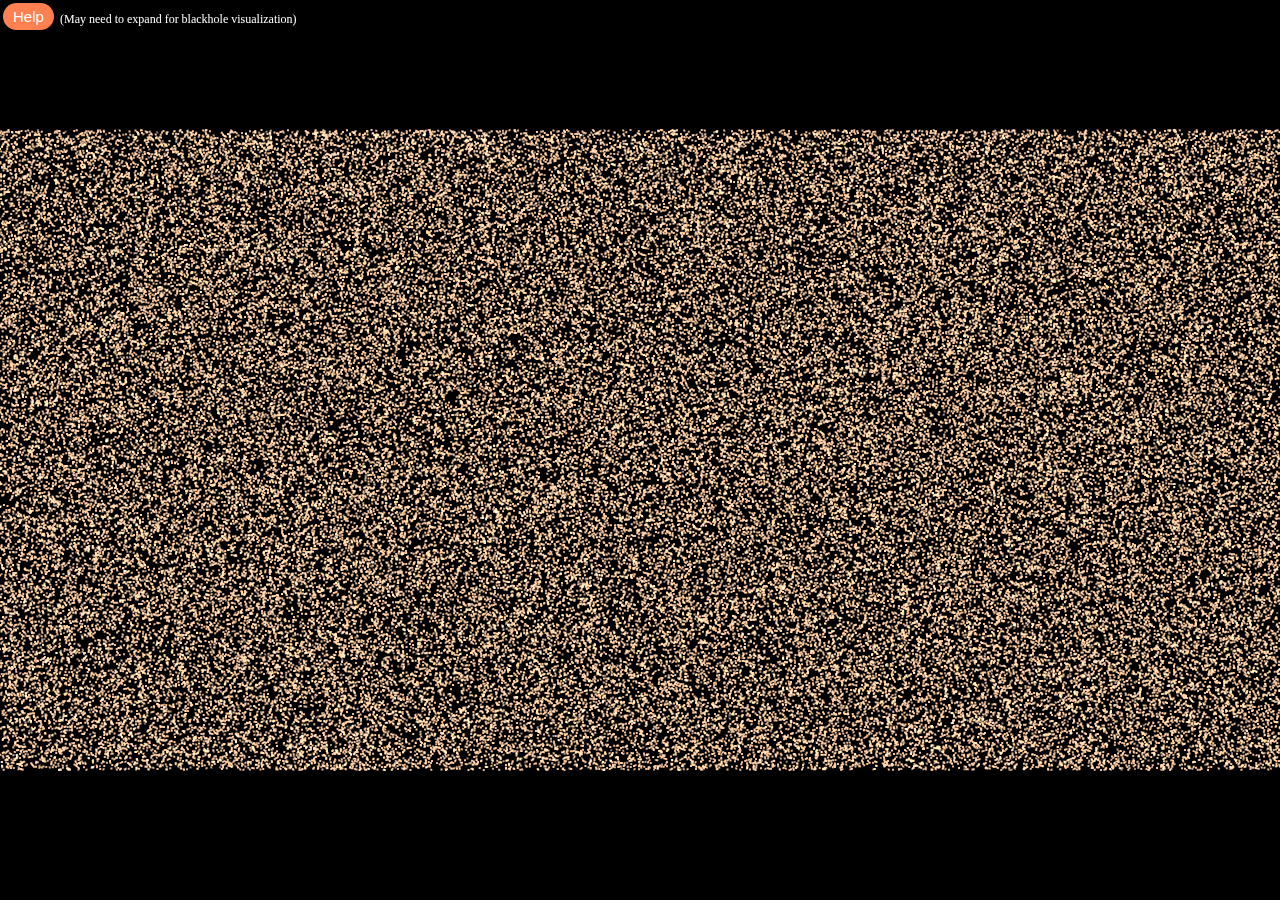
<file: projects/project1/src/index.html>
<!DOCTYPE html>
<html>
    <head>
        <link rel="stylesheet" href="./style.css">
        <title>Projecto 1 - CGI 2022/2023</title>
    </head>
    <a href="./help.html">
        <button style="position: fixed;" class="button">Help</button>
        <p id="expand-toggle">(May need to expand for blackhole visualization)</p>
    </a>
    <body>
        <script type="module" src="./app.js"></script>
    </body>    
</html>
</file>
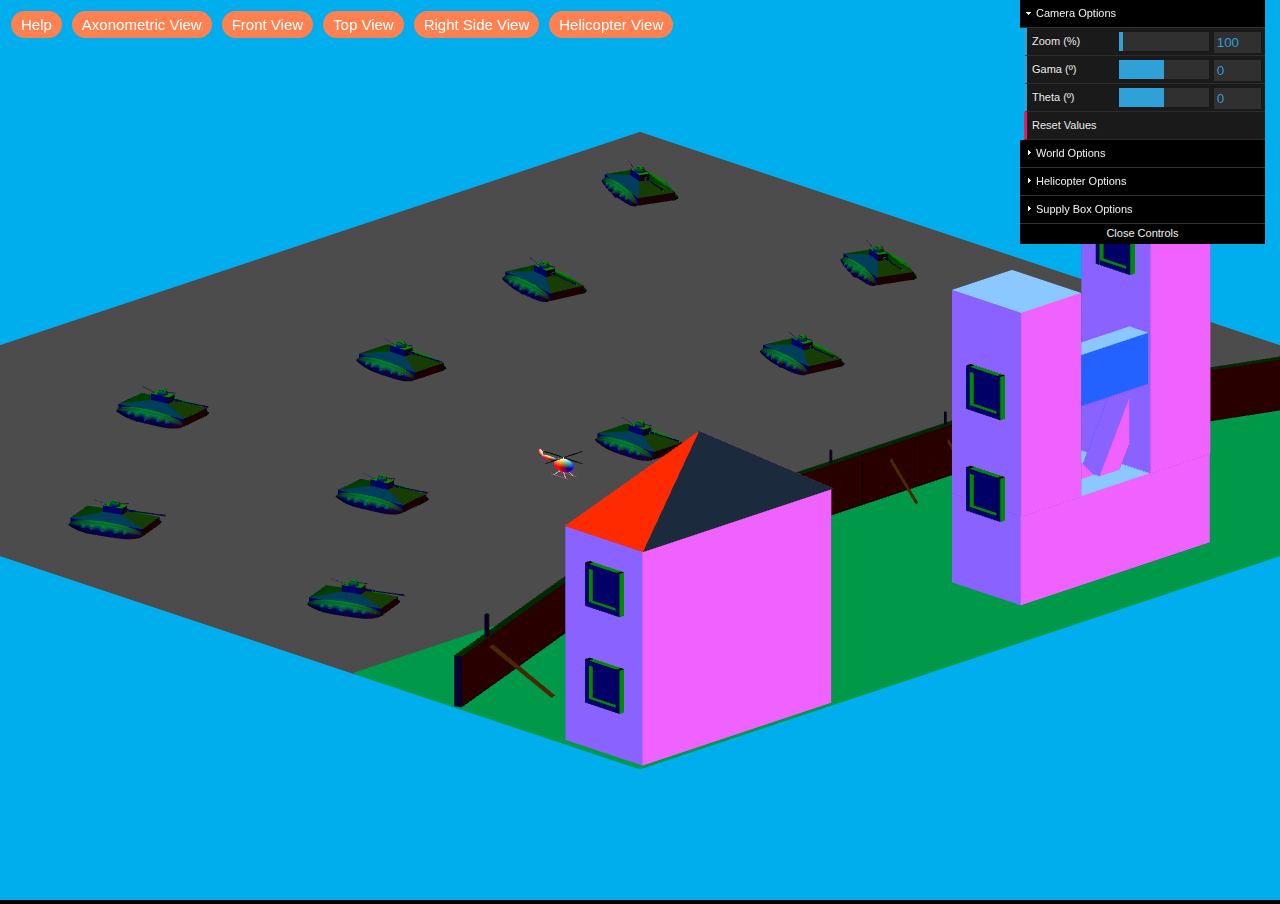
<file: projects/project2/src/index.html>
<!DOCTYPE html>
<html>
    <head>
        <link rel="stylesheet" href="./styles.css">
        <title>Projeto 2 CGI</title>
        <script type="module" src="./app.js"></script>
    </head>
    <body>
        <div id = "cameraControl">
            <button class="button"><a href="help.html">Help</a></button>
            <button id = "axonometricView" type="button">Axonometric View</button> 
            <button id = "frontView" type="button">Front View</button> 
            <button id = "topView" type="button">Top View</button> 
            <button id = "rightSideView" type="button">Right Side View</button>
            <button id = "thirdPersonView" type="button">Helicopter View</button>
        </div>
        <canvas id="gl-canvas" width="128" height="128">
            Oops! Something went wrong!
        </canvas>
    </body>
</html>
</file>
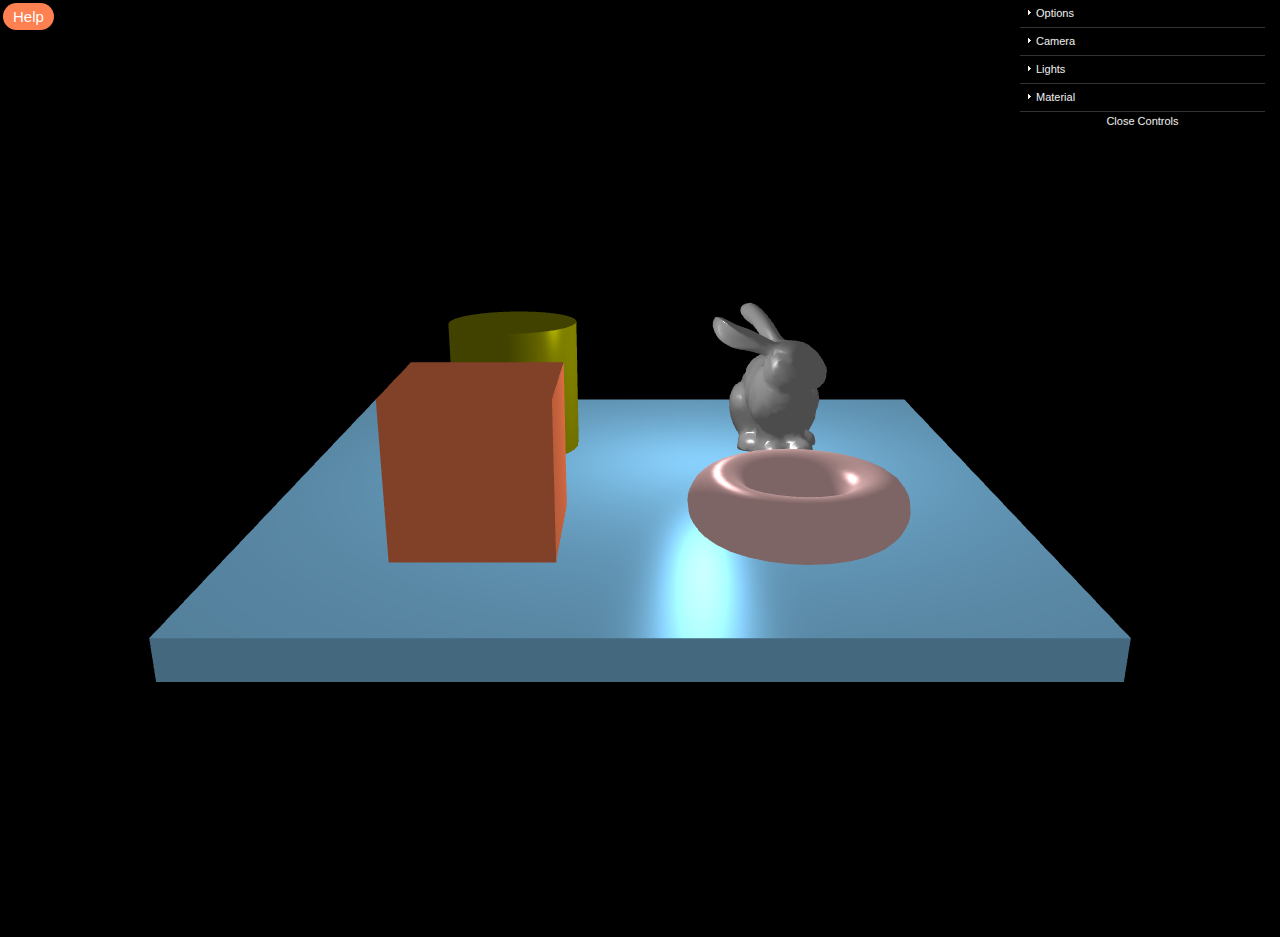
<file: projects/project3/src/index.html>
<!DOCTYPE html>
<html>
    <head>
        <link rel="stylesheet" href="./styles.css">
        <title>Projeto 3 CGI</title>
        <script type="module" src="./app.js"></script>
    </head>
    <body>
        <a href="./help.html">
            <button class="button">Help</button>
        </a>
        <canvas id="gl-canvas" width="128" height="128">
            Oops! Something went wrong!
        </canvas>
    </body>
</html>
</file>
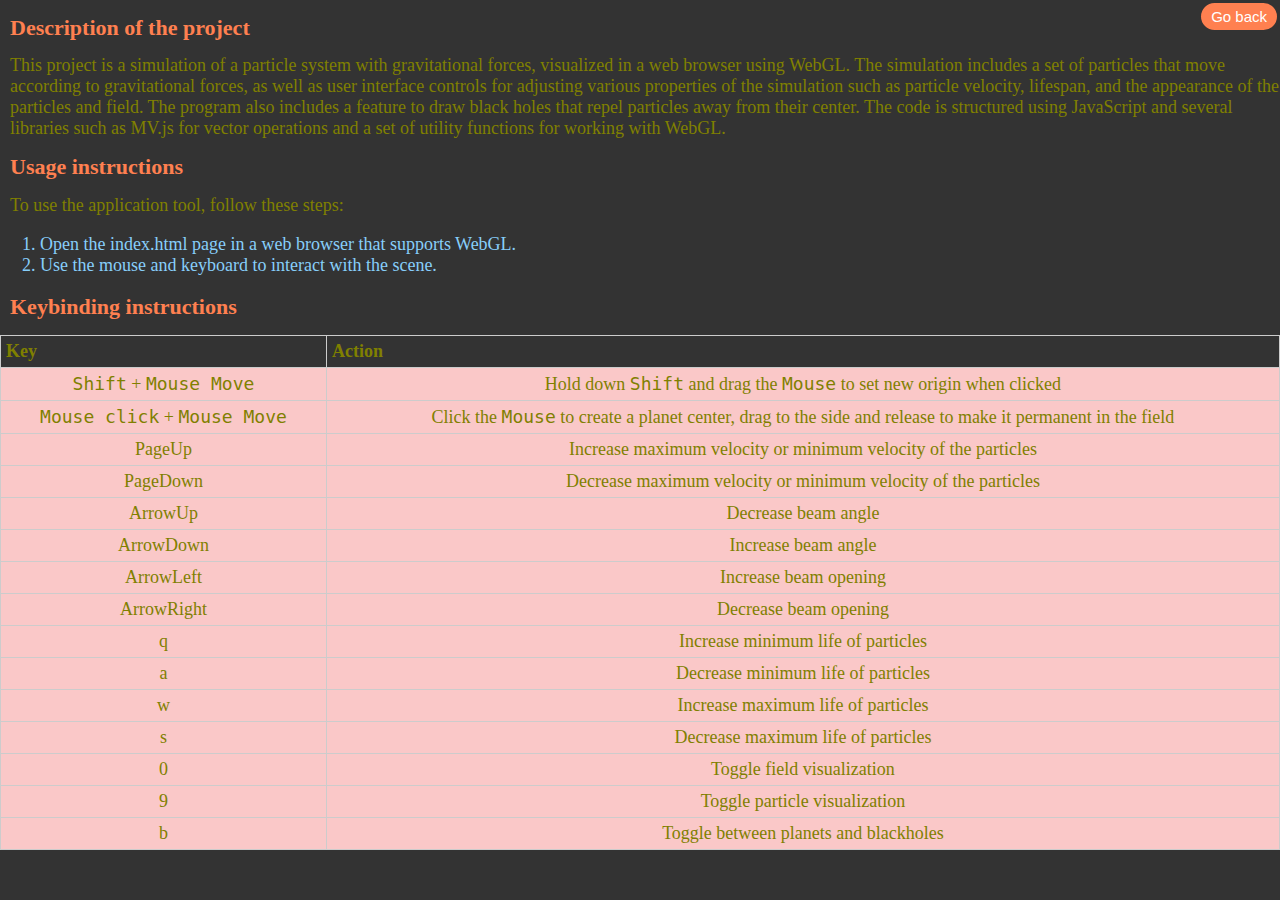
<file: projects/project1/src/help.html>
<!DOCTYPE html>
<html>
    <head>
	<link rel="stylesheet" href="./style.css">
        <title>Learn more!</title>
        <style>
            body {
              font-family: 'Times New Roman', Times, serif;
              font-size: 18px;
              color: rgb(128, 128, 0); /* Olive text color */
              background-color: #333; /* Neutral background color */
              overflow: auto;
            }
            h1 {
	            padding-left: 10px;
              font-weight: bold;
              font-size: 22px;
              color: rgb(255, 127.5, 80); /* Terracota blue */;
            }
            p {
	            padding-left: 10px;
              margin: 0 0 10px 0;
              color: rgb(128, 128, 0); /* Olive text color */
            }
            li {
              color: rgb(135.0, 206.0, 250.0); /* Sky-blue text color */
            }
            table {
              border-collapse: collapse;
              width: 100%;
              border-color: #ddd; /* Neutral table border color */
            }

            th, td {
              border: 1px solid #ccc;
              padding: 5px;
              background-color: rgb(250, 200, 200); /* Salmon table cell background color */
            }

            th {
              text-align: left;
              color : rgb(128, 128, 0); /* Olive text color */
              background-color: #333;/* Neutral table header background color */
            }

            td {
              text-align: center;
              color: rgb(128, 128, 0); /* Olive text color */
            }
        </style>
    </head>
  <body>
    <a href="./index.html" style="float: right;">
      <button class="button">Go back</button>
    </a>
    <h1>  Description of the project</h1>
    <p>
        This project is a simulation of a particle system with gravitational forces, visualized in a web browser using WebGL. The simulation includes a set of particles that move according to gravitational forces, as well as user interface controls for adjusting various properties of the simulation such as particle velocity, lifespan, and the appearance of the particles and field. The program also includes a feature to draw black holes that repel particles away from their center. The code is structured using JavaScript and several libraries such as MV.js for vector operations and a set of utility functions for working with WebGL.
    </p>
    <h1>  Usage instructions</h1>
    <p>
      To use the application tool, follow these steps:
    </p>
    <ol>
      <li>Open the index.html page in a web browser that supports WebGL.</li>
      <li>Use the mouse and keyboard to interact with the scene.</li>
    </ol>
    <h1>  Keybinding instructions</h1>
    <table>
        <tr>
          <th>Key</th>
          <th>Action</th>
        </tr>
        <tr>
          <td><code>Shift</code> + <code>Mouse Move</code></td>
          <td>Hold down <code>Shift</code> and drag the <code>Mouse</code> to set new origin when clicked</td>
        </tr>
        <tr>
          <td><code>Mouse click</code> + <code>Mouse Move</code></td>
          <td>Click the <code>Mouse</code> to create a planet center, drag to the side and release to make it permanent in the field </td>
        </tr>
        <tr>
          <td>PageUp</td>
          <td>Increase maximum velocity or minimum velocity of the particles</td>
        </tr>
        <tr>
          <td>PageDown</td>
          <td>Decrease maximum velocity or minimum velocity of the particles</td>
        </tr>
        <tr>
          <td>ArrowUp</td>
          <td>Decrease beam angle</td>
        </tr>
        <tr>
          <td>ArrowDown</td>
          <td>Increase beam angle</td>
        </tr>
        <tr>
          <td>ArrowLeft</td>
          <td>Increase beam opening</td>
        </tr>
        <tr>
          <td>ArrowRight</td>
          <td>Decrease beam opening</td>
        </tr>
        <tr>
          <td>q</td>
          <td>Increase minimum life of particles</td>
        </tr>
        <tr>
          <td>a</td>
          <td>Decrease minimum life of particles</td>
        </tr>
        <tr>
          <td>w</td>
          <td>Increase maximum life of particles</td>
        </tr>
        <tr>
          <td>s</td>
          <td>Decrease maximum life of particles</td>
        </tr>
        <tr>
          <td>0</td>
          <td>Toggle field visualization</td>
        </tr>
        <tr>
          <td>9</td>
          <td>Toggle particle visualization</td>
        </tr>
        <tr>
          <td>b</td>
          <td>Toggle between planets and blackholes</td>
        </tr>
      </table>
  </body>
</html>
</file>
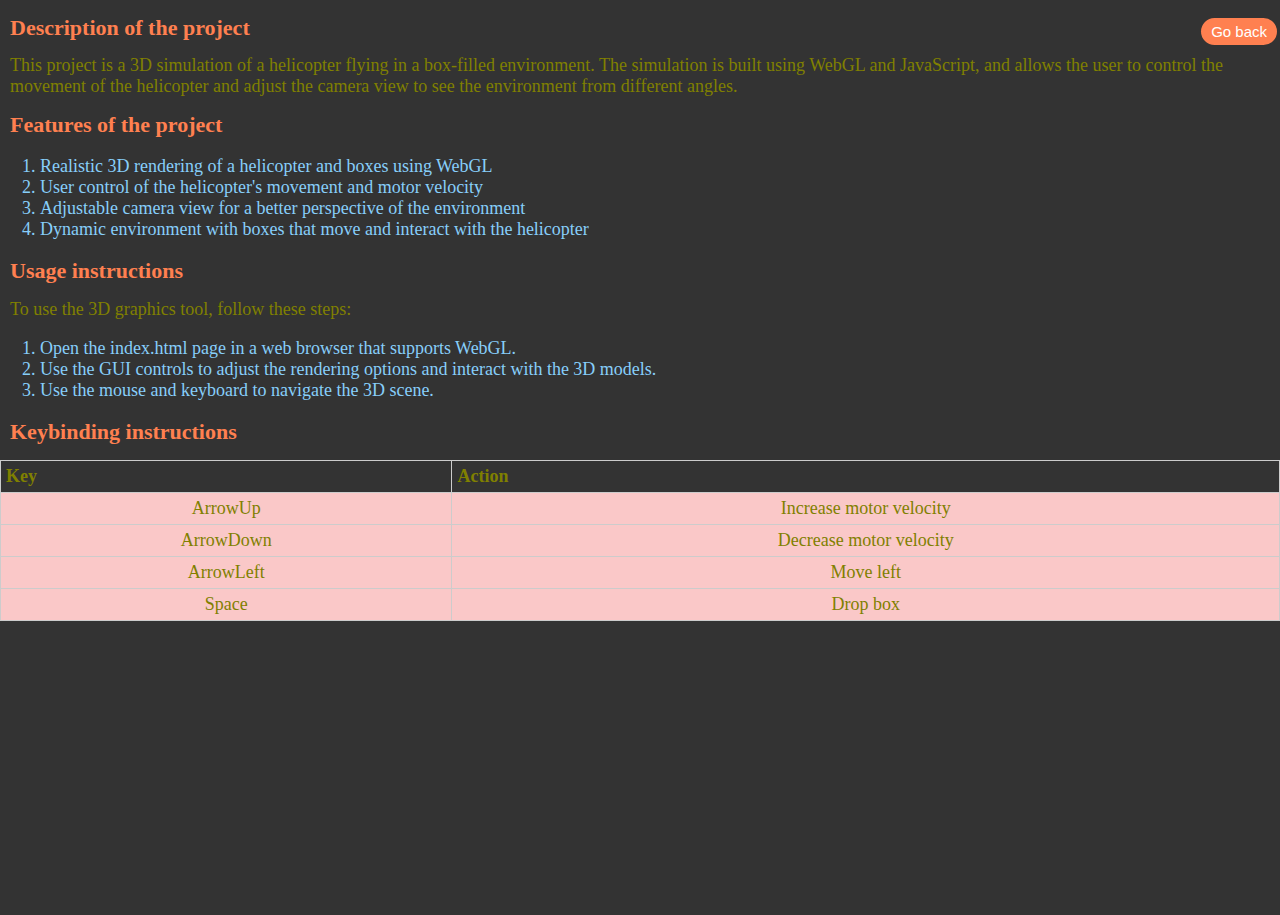
<file: projects/project2/src/help.html>
<!DOCTYPE html>
<html>
    <head>
	<link rel="stylesheet" href="./styles.css">
        <title>Learn more!</title>
        <style>
            body {
              font-family: 'Times New Roman', Times, serif;
              font-size: 18px;
              color: rgb(128, 128, 0); /* Olive text color */
              background-color: #333; /* Neutral background color */
              overflow: auto;
            }
            h1 {
	      padding-left: 10px;
              font-weight: bold;
              font-size: 22px;
              color: rgb(255, 127.5, 80); /* Terracota blue */;
            }
            p {
	      padding-left: 10px;
              margin: 0 0 10px 0;
              color: rgb(128, 128, 0); /* Olive text color */
            }
            li {
              color: rgb(135.0, 206.0, 250.0); /* Sky-blue text color */
            }
            table {
              border-collapse: collapse;
              width: 100%;
              border-color: #ddd; /* Neutral table border color */
            }
            th, td {
              border: 1px solid #ccc;
              padding: 5px;
              background-color: rgb(250, 200, 200); /* Salmon table cell background color */
            }
            th {
              text-align: left;
              color : rgb(128, 128, 0); /* Olive text color */
              background-color: #333;/* Neutral table header background color */
            }
            td {
              text-align: center;
              color: rgb(128, 128, 0); /* Olive text color */
            }
        </style>
    </head>
  <body>
    <a href="./index.html" style="float: right;">
      <button class="button">Go back</button>
    </a>
    <h1>  Description of the project</h1>
    <p>
        This project is a 3D simulation of a helicopter flying in a box-filled environment. The simulation is built using WebGL and JavaScript, and allows the user to control the movement of the helicopter and adjust the camera view to see the environment from different angles.
    </p>
    <h1>  Features of the project</h1>
    <p>
        <ol>
            <li>Realistic 3D rendering of a helicopter and boxes using WebGL</li>
            <li>User control of the helicopter's movement and motor velocity</li>
            <li>Adjustable camera view for a better perspective of the environment</li>
            <li>Dynamic environment with boxes that move and interact with the helicopter</li>
        </ol>
    </p>
    <h1>  Usage instructions</h1>
    <p>
      To use the 3D graphics tool, follow these steps:
    </p>
    <ol>
      <li>Open the index.html page in a web browser that supports WebGL.</li>
      <li>Use the GUI controls to adjust the rendering options and interact with the 3D models.</li>
      <li>Use the mouse and keyboard to navigate the 3D scene.</li>
    </ol>
    <h1>  Keybinding instructions</h1>
    <table>
        <tr>
          <th>Key</th>
          <th>Action</th>
        </tr>
        <tr>
          <td>ArrowUp</td>
          <td>Increase motor velocity</td>
        </tr>
        <tr>
          <td>ArrowDown</td>
          <td>Decrease motor velocity</td>
        </tr>
        <tr>
          <td>ArrowLeft</td>
          <td>Move left</td>
        </tr>
        <tr>
          <td>Space</td>
          <td>Drop box</td>
        </tr>
      </table>
  </body>
</html>
</file>
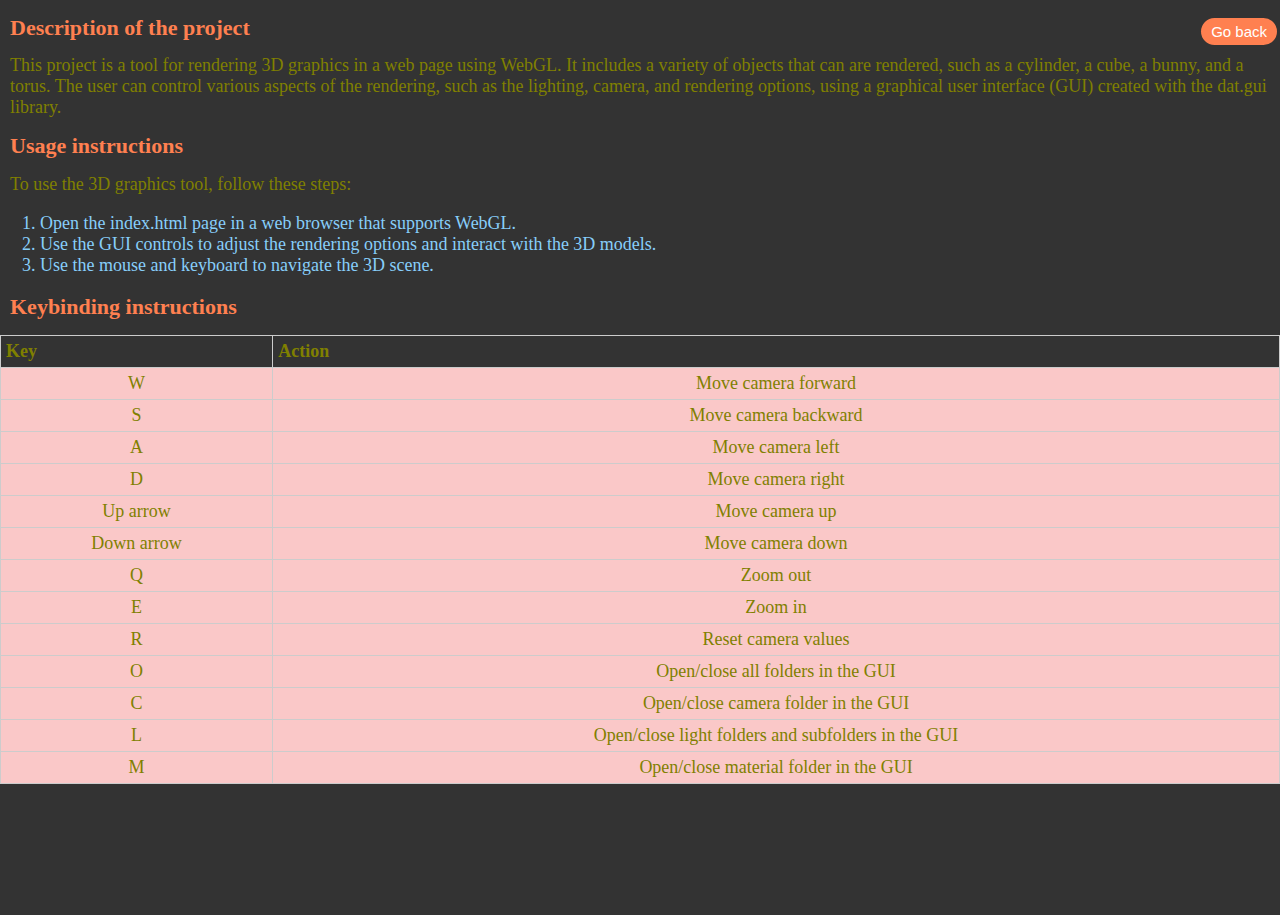
<file: projects/project3/src/help.html>
<!DOCTYPE html>
<html>
    <head>
	<link rel="stylesheet" href="./styles.css">
        <title>Learn more!</title>
        <style>
            body {
              font-family: 'Times New Roman', Times, serif;
              font-size: 18px;
              color: rgb(128, 128, 0); /* Olive text color */
              background-color: #333; /* Neutral background color */
              overflow: auto;
            }
            h1 {
	      padding-left: 10px;
              font-weight: bold;
              font-size: 22px;
              color: rgb(255, 127.5, 80); /* Terracota blue */;
            }
            p {
	      padding-left: 10px;
              margin: 0 0 10px 0;
              color: rgb(128, 128, 0); /* Olive text color */
            }
            li {
              color: rgb(135.0, 206.0, 250.0); /* Sky-blue text color */
            }
            table {
              border-collapse: collapse;
              width: 100%;
              border-color: #ddd; /* Neutral table border color */
            }
            th, td {
              border: 1px solid #ccc;
              padding: 5px;
              background-color: rgb(250, 200, 200); /* Salmon table cell background color */
            }
            th {
              text-align: left;
              color : rgb(128, 128, 0); /* Olive text color */
              background-color: #333;/* Neutral table header background color */
            }
            td {
              text-align: center;
              color: rgb(128, 128, 0); /* Olive text color */
            }
        </style>
    </head>
  <body>
    <a href="./index.html" style="float: right;">
      <button class="button">Go back</button>
    </a>
    <h1>  Description of the project</h1>
    <p>
      This project is a tool for rendering 3D graphics in a web page using WebGL. It includes a variety of objects that can are rendered, such as a cylinder, a cube, a bunny, and a torus. The user can control various aspects of the rendering, such as the lighting, camera, and rendering options, using a graphical user interface (GUI) created with the dat.gui library.
    </p>
    <h1>  Usage instructions</h1>
    <p>
      To use the 3D graphics tool, follow these steps:
    </p>
    <ol>
      <li>Open the index.html page in a web browser that supports WebGL.</li>
      <li>Use the GUI controls to adjust the rendering options and interact with the 3D models.</li>
      <li>Use the mouse and keyboard to navigate the 3D scene.</li>
    </ol>
    <h1>  Keybinding instructions</h1>
    <table>
      <tr>
        <th>Key</th>
        <th>Action</th>
      </tr>
      <tr>
        <td>W</td>
        <td>Move camera forward</td>
      </tr>
      <tr>
        <td>S</td>
        <td>Move camera backward</td>
      </tr>
      <tr>
        <td>A</td>
        <td>Move camera left</td>
      </tr>
      <tr>
        <td>D</td>
        <td>Move camera right</td>
      </tr>
      <tr>
        <td>Up arrow</td>
        <td>Move camera up</td>
      </tr>
      <tr>
        <td>Down arrow</td>
        <td>Move camera down</td>
      </tr>
      <tr>
        <td>Q</td>
        <td>Zoom out</td>
      </tr>
      <tr>
        <td>E</td>
        <td>Zoom in</td>
      </tr>
      <tr>
        <td>R</td>
        <td>Reset camera values</td>
      </tr>
      <tr>
        <td>O</td>
        <td>Open/close all folders in the GUI</td>
      </tr>
      <tr>
        <td>C</td>
        <td>Open/close camera folder in the GUI</td>
      </tr>
      <tr>
        <td>L</td>
        <td>Open/close light folders and subfolders in the GUI</td>
      </tr>
      <tr>
        <td>M</td>
        <td>Open/close material folder in the GUI</td>
      </tr>
    </table>
  </body>
</html>
</file>
<file: projects/project1/src/style.css>
html, body {
  width: 100%;
  height: 100%;
  margin: 0px;
  border: 0;
  display: block;  /* No floating content on sides */
  overflow: hidden;
}

a p{
  position: absolute;
  color: #fff;
  font-size: 12px;
  margin-left: 60px;
}

button {
  margin: 3px;
  padding: 5px 10px;
  font-size: 15px;
  cursor: pointer;
  text-align: center;
  text-decoration: none;
  outline: none;
  color: #fff;
  background-color: rgb(255, 127.5, 80);
  border: none;
  border-radius: 15px;
}

button:hover {
  background-color: rgb(240, 80, 22)
}

button:active {
  background-color: rgb(240, 80, 22);
  transform: translateY(3px);
}
</file>
<file: projects/project2/src/styles.css>
body, html {
    height: 100%;
}
body {
    /*display: flex;*/
    margin: 0px;
    overflow: hidden; /*  Disable scrollbars */
    background-color: black;
}
#cameraControl {
    position: absolute;
    top: 8px;
    left: 8px;
}

a {
  text-decoration: none;
  color: inherit;
}

button {
    margin: 3px;
    padding: 5px 10px;
    font-size: 15px;
    cursor: pointer;
    text-align: center;
    text-decoration: none;
    outline: none;
    color: #fff;
    background-color: rgb(255, 127.5, 80);
    border: none;
    border-radius: 15px;
  }
  
  button:hover {
    background-color: rgb(240, 80, 22)
  }
  
  button:active {
    background-color: rgb(240, 80, 22);
    transform: translateY(3px);
  }
</file>
<file: projects/project3/src/styles.css>
body, html {
    height: 100%;
}
body {
    /*display: flex;*/
    margin: 0px;
    overflow: hidden; /*  Disable scrollbars */
    background-color: black;
}
button {
    margin: 3px;
    padding: 5px 10px;
    font-size: 15px;
    cursor: pointer;
    text-align: center;
    text-decoration: none;
    outline: none;
    color: #fff;
    background-color: rgb(255, 127.5, 80);
    border: none;
    border-radius: 15px;
  }
  
  button:hover {
    background-color: rgb(240, 80, 22)
  }
  
  button:active {
    background-color: rgb(240, 80, 22);
    transform: translateY(3px);
  }
</file>
